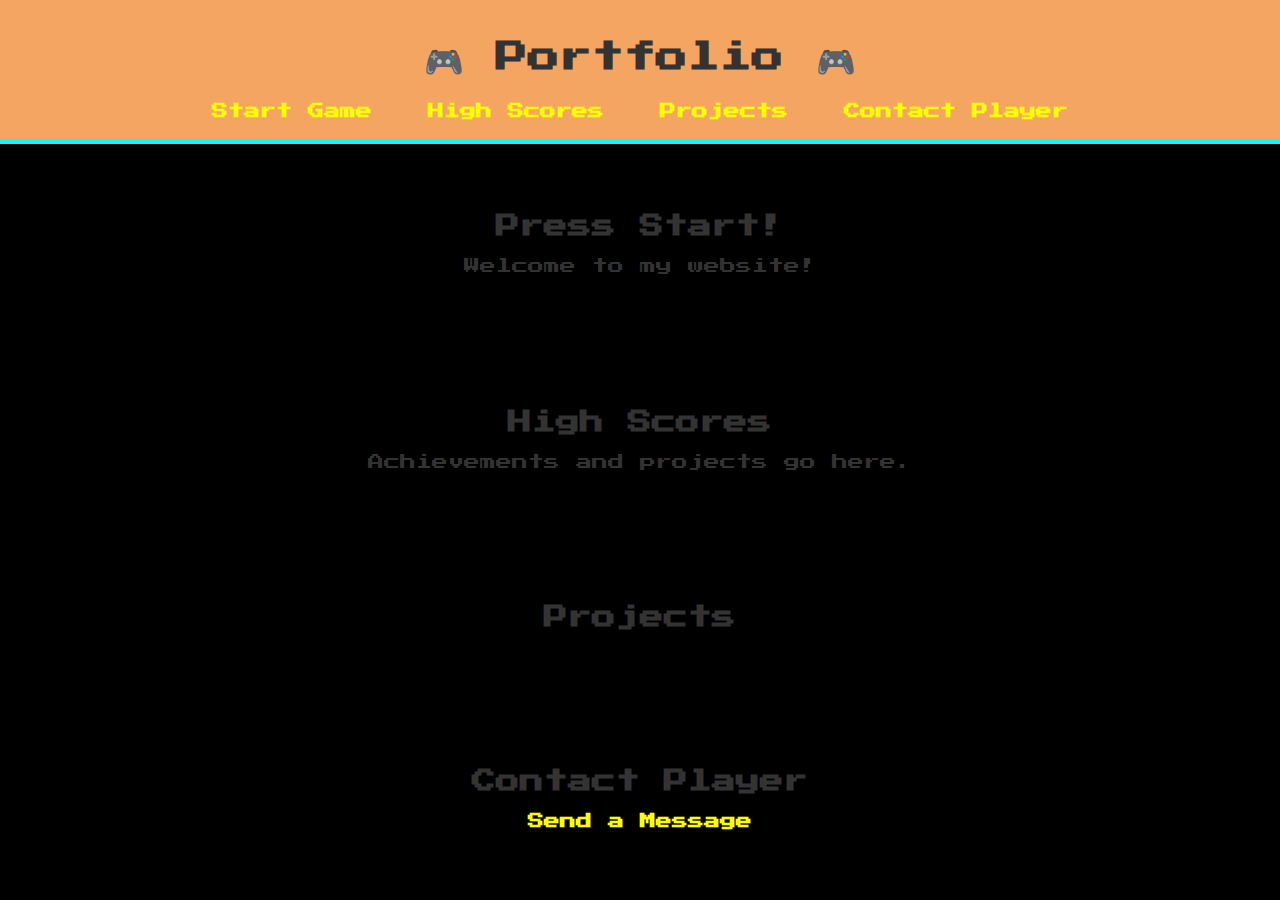
<file: portfolio.html>
<!DOCTYPE html>
<html lang="en">
<head>
    <meta charset="UTF-8">
    <meta name="viewport" content="width=device-width, initial-scale=1.0">
    <title>Portfolio</title>
    <link href="https://fonts.googleapis.com/css2?family=Press+Start+2P&display=swap" rel="stylesheet">
    <style>
        body {
            font-family: 'Press Start 2P', cursive;
            background-color: black;
            background-image:url('https://media.istockphoto.com/id/1333010525/vector/simple-flat-pixel-art-illustration-of-cartoon-outdoor-landscape-background-pixel-arcade.jpg?s=612x612&w=0&k=20&c=uTGqB9fhmjzaNd17EGRHYU04_70K7a3M8ilRoJjDwtY=');
            color: #333;
            margin: 0;
            background-size: cover;
            background-attachment: fixed;
        }

        header {
            text-align: center;
            padding: 20px;
            background-color: #f4A561;
            border-bottom: 5px solid #00ffff;
        }

        nav ul {
            list-style: none;
            padding: 0;
            margin: 0;
        }

        nav li {
            display: inline;
            margin: 0 20px;
        }

        a {
            color: yellow;
            text-decoration: none;
            font-weight: bold;
        }

        a:hover {
            color: #00ffff;
        }

        .blinking {
            animation: blink 1s infinite;
        }

        @keyframes blink {
            0% { opacity: 1; }
            50% { opacity: 0; }
            100% { opacity: 1; }
        }

        section {
            padding: 50px;
            text-align: center;
        }

        .projects-container {
            display: flex;
            justify-content: center;
            gap: 20px;
            margin-top: 20px;
            flex-wrap: wrap;
        }

        .projects-container img {
            width: 150px;
            border: 4px solid #333;
            border-radius: 8px;
            transition: transform 0.3s, border-color 0.3s;
        }

        .projects-container img:hover {
            transform: scale(1.2);
            border-color: #00ffff;
        }

        
    </style>
</head>
<body>
    <header>
        <h1>🎮 Portfolio 🎮</h1>
        <nav>
            <ul>
                <li><a href="#home">Start Game</a></li>
                <li><a href="#scores">High Scores</a></li>
                <li><a href="#projects">Projects</a></li>
                <li><a href="#contact">Contact Player</a></li>
            </ul>
        </nav>
    </header>

    <main>
        <section id="home">
            <h2 class="blinking">Press Start!</h2>
            <p>Welcome to my website!</p>
        </section>

        <section id="scores">
            <h2>High Scores</h2>
            <p>Achievements and projects go here.</p>
        </section>

        <section id="projects">
            <h2>Projects</h2>
        </section>

        <section id="contact">
            <h2>Contact Player</h2>
            <p><a href="annabelletiew12345@gmail.com">Send a Message</a></p>
        </section>
    </main>

    
</body>
</html>
</file>
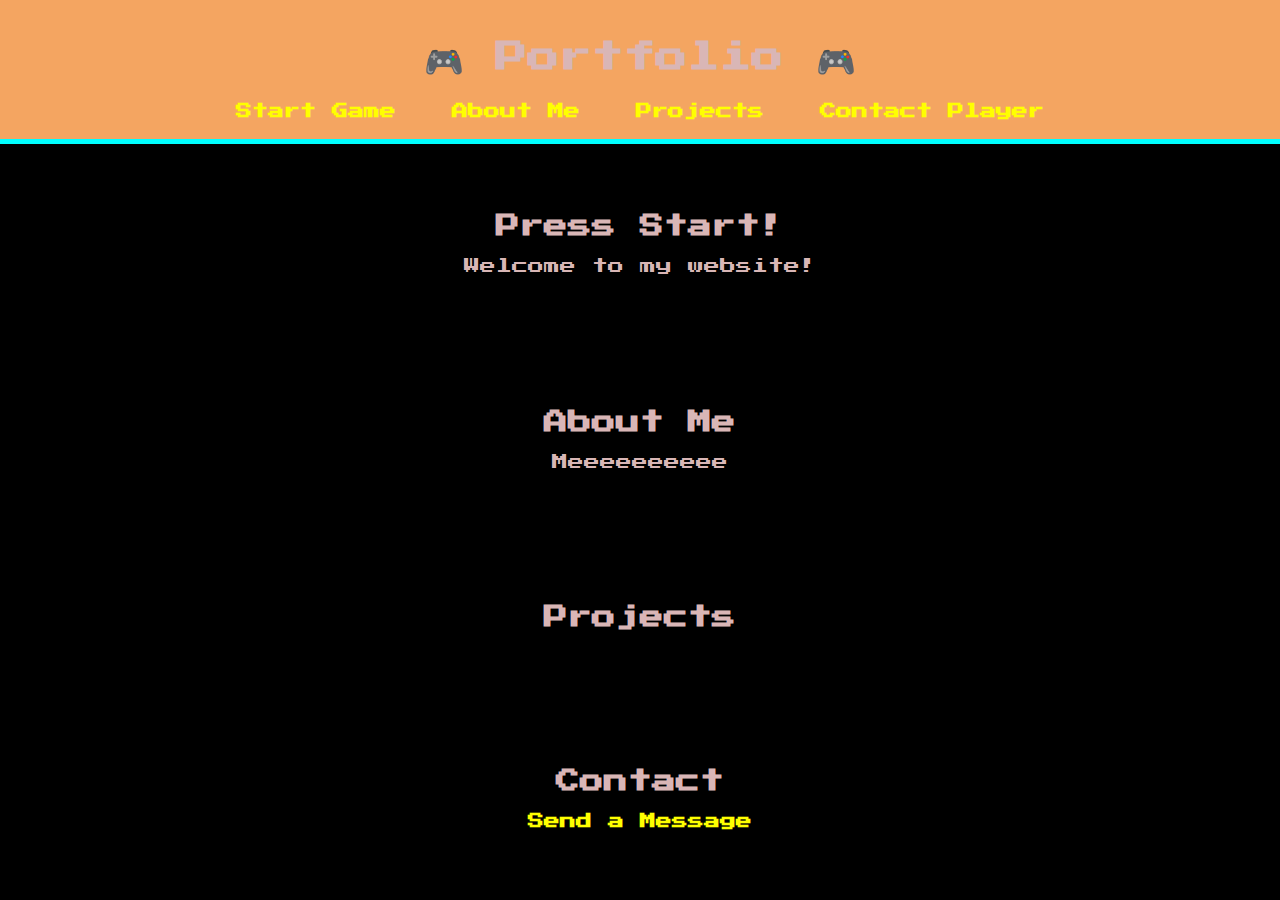
<file: portfolio1.html>
<!DOCTYPE html>
<html lang="en">
<head>
    <meta charset="UTF-8">
    <meta name="viewport" content="width=device-width, initial-scale=1.0">
    <title>Portfolio</title>
    <link href="https://fonts.googleapis.com/css2?family=Press+Start+2P&display=swap" rel="stylesheet">
    <style>
        body {
            font-family: 'Press Start 2P', cursive;
            background-color: black;
            background-image:url('https://media.istockphoto.com/id/1333010525/vector/simple-flat-pixel-art-illustration-of-cartoon-outdoor-landscape-background-pixel-arcade.jpg?s=612x612&w=0&k=20&c=uTGqB9fhmjzaNd17EGRHYU04_70K7a3M8ilRoJjDwtY=');
            color: #d9b6b6;
            margin: 0;
            background-size: cover;
            background-attachment: fixed;
        }

        header {
            text-align: center;
            padding: 20px;
            background-color: #f4A561;
            border-bottom: 5px solid #00ffff;
        }

        nav ul {
            list-style: none;
            padding: 0;
            margin: 0;
        }

        nav li {
            display: inline;
            margin: 0 20px;
        }

        a {
            color: yellow;
            text-decoration: none;
            font-weight: bold;
        }

        a:hover {
            color: #00ffff;
        }

        .blinking {
            animation: blink 1s infinite;
        }

        @keyframes blink {
            0% { opacity: 1; }
            50% { opacity: 0; }
            100% { opacity: 1; }
        }

        section {
            padding: 50px;
            text-align: center;
        }

        .projects-container {
            display: flex;
            justify-content: center;
            gap: 20px;
            margin-top: 20px;
            flex-wrap: wrap;
        }

        .projects-container img {
            width: 150px;
            border: 4px solid #333;
            border-radius: 8px;
            transition: transform 0.3s, border-color 0.3s;
        }

        .projects-container img:hover {
            transform: scale(1.2);
            border-color: #00ffff;
        }

        
    </style>
</head>
<body>
    <header>
        <h1>🎮 Portfolio 🎮</h1>
        <nav>
            <ul>
                <li><a href="#home">Start Game</a></li>
                <li><a href="#aboutme">About Me</a></li>
                <li><a href="#projects">Projects</a></li>
                <li><a href="#contact">Contact Player</a></li>
            </ul>
        </nav>
    </header>

    <main>
        <section id="home">
            <h2 class="blinking">Press Start!</h2>
            <p>Welcome to my website!</p>
        </section>

        <section id="aboutme">
            <h2>About Me</h2>
            <p>Meeeeeeeeee</p>
        </section>

        <section id="projects">
            <h2>Projects</h2>
        </section>

        <section id="contact">
            <h2>Contact</h2>
            <p><a href="annabelletiew12345@gmail.com">Send a Message</a></p>
        </section>
    </main>

    
</body>
</html>
</file>
